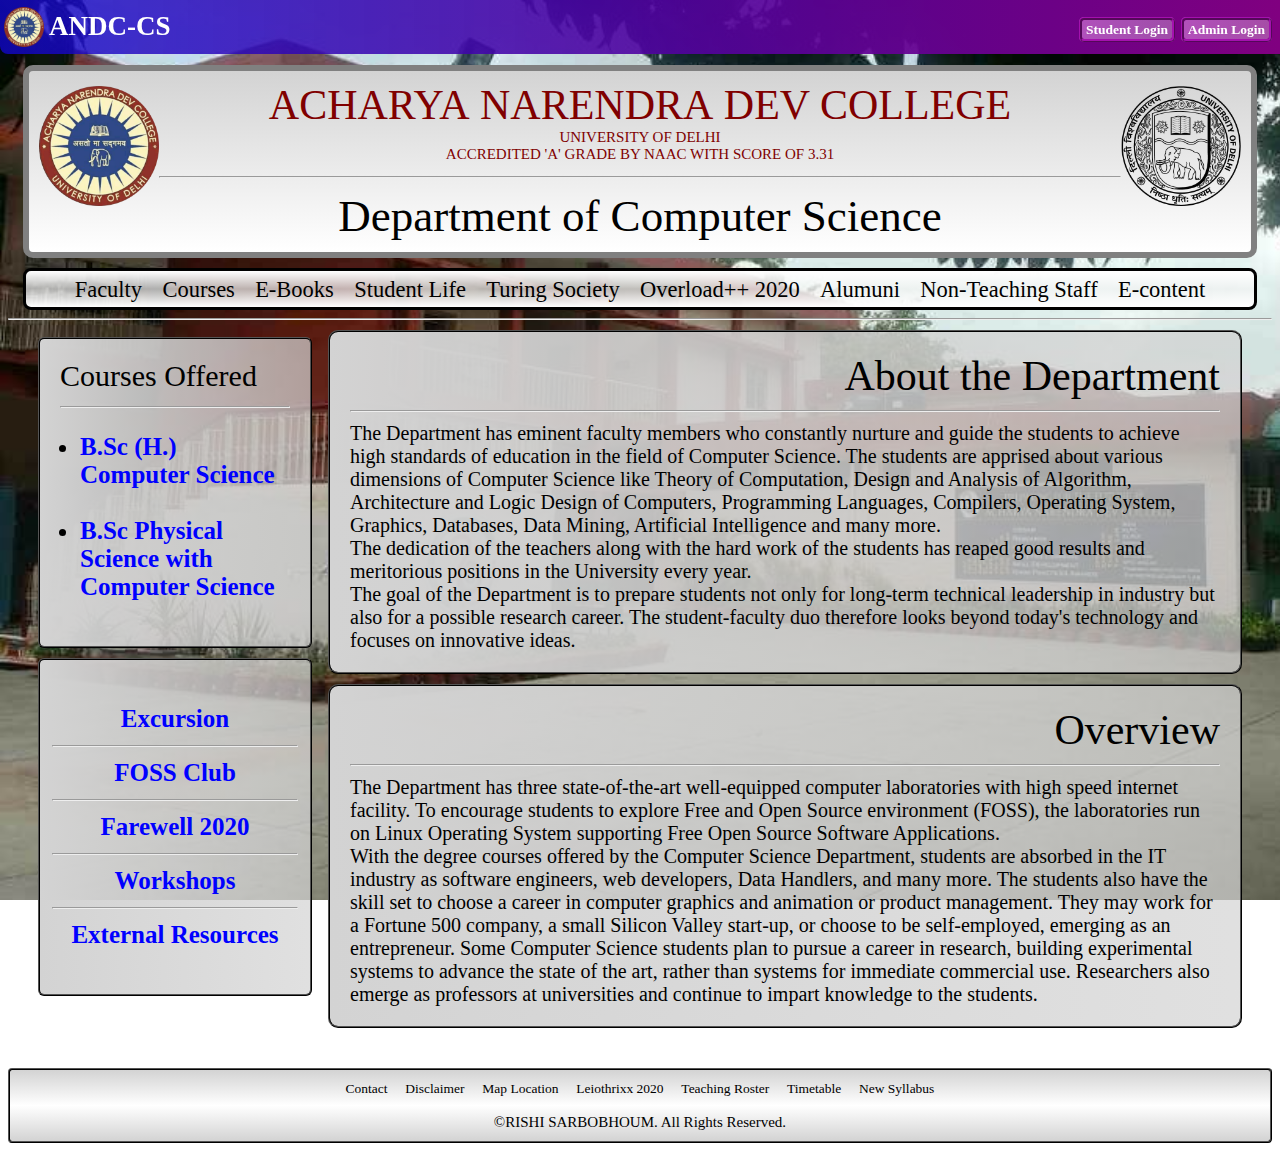
<file: index.html>
<!DOCTYPE html>
	<html>
		<head>
			<title>ANDC-CS Home</title>
			<meta name="viewport"  content="width=device-width;initial-scale=1.0">
			<link rel="stylesheet" type="text/css" href="./stylesheet.css">
		</head>
		
		<body>
			<div id="topbar">
				<div id="logo">
					<a href="">
						<img src="./circle-cropped.png" alt="ANDC logo" />
					</a>
					<a href="./" id="andc_cshome">
						<b>ANDC-CS</b>
					</a>
				</div>
				<ul>
					<li><a href="">Admin Login</a></li>
					<li><a href="">Student Login</a></li>
				</ul>
			</div>
			<div id="header">
				<div id="andclogo">
					<a href=""><img src="./circle-cropped.png" alt="ANDC logo" /></a>
				</div>
				<div id="dulogo">
					<a href=" "><img src="./Delhi_University's_official_logo.png" alt="ANDC logo" /></a>
				</div>
				<div id="andcname">
					<p id="p1">ACHARYA&nbsp;NARENDRA&nbsp;DEV COLLEGE</p>
					<p id="p2">UNIVERSITY OF DELHI</p>
					<p id="p2">ACCREDITED 'A' GRADE BY NAAC WITH SCORE OF 3.31</p><hr />
					<p id="p3">Department of Computer Science</p>
				</div>
			</div>
			<div id="navbar">
				<ul>
					<li><a href="">Faculty</a></li>
					<li><a href="">Courses</a></li>
					<li><a href="">E-Books</a></li>
					<li><a href="">Student Life</a></li>
					<li><a href="./Turing Home.html">Turing Society</a></li>
					<li><a href="">Overload++ 2020</a></li>
					<li><a href="">Alumuni</a></li>
					<li><a href="./Non-Teaching Faculty Home.html">Non-Teaching Staff</a></li>
					<li><a href="">E-content</a></li>
				</ul>
			</div><hr />
			<div id="sidebox1">
				<p id="p1">Courses Offered</p><hr />
				<ul>
					<li><a href="">B.Sc (H.) Computer Science</a></li><br />
					<li><a href="">B.Sc Physical Science with Computer Science</a></li>
				</ul>
			</div>
			<div id="sidebox2">
				<ul>
					<li><a href="">Excursion</a></li><hr />
					<li><a href="">FOSS Club</a></li><hr />
					<li><a href="">Farewell 2020</a></li><hr />
					<li><a href="">Workshops</a></li><hr />
					<li><a href="">External Resources</a></li>
				</ul>
			</div>
			<div class="box">
				<p id="p1" align="right">About the Department</p><hr />
				<p id="p2">The Department has eminent faculty members who constantly nurture and guide the students to achieve high standards of education in the field of Computer Science. The students are apprised about various dimensions of Computer Science like Theory of Computation, Design and Analysis of Algorithm, Architecture and Logic Design of Computers, Programming Languages, Compilers, Operating System, Graphics, Databases, Data Mining, Artificial Intelligence and many more.<br />
				 The dedication of the teachers along with the hard work of the students has reaped good results and meritorious positions in the University every year.<br />
				 The goal of the Department is to prepare students not only for long-term technical leadership in industry but also for a possible research career. The student-faculty duo therefore looks beyond today's technology and focuses on innovative ideas.
				</p>
			</div>
			<div class="box">
				<p id="p1" align="right">Overview</p><hr />
				<p id="p2">The Department has three state-of-the-art well-equipped computer laboratories with high speed internet facility. To encourage students to explore Free and Open Source environment (FOSS), the laboratories run on Linux Operating System supporting Free Open Source Software Applications.<br />
				With the degree courses offered by the Computer Science Department, students are absorbed in the IT industry as software engineers, web developers, Data Handlers, and many more. The students also have the skill set to choose a career in computer graphics and animation or product management. They may work for a Fortune 500 company, a small Silicon Valley start-up, or choose to be self-employed, emerging as an entrepreneur. Some Computer Science students plan to pursue a career in research, building experimental systems to advance the state of the art, rather than systems for immediate commercial use. Researchers also emerge as professors at universities and continue to impart knowledge to the students.
				</p>
			</div>
			<div id="footer">
				<ul>
					<li><a href="">Contact</a></li>
					<li><a href="">Disclaimer</a></li>
					<li><a href="">Map Location</a></li>
					<li><a href="">Leiothrixx 2020</a></li>
					<li><a href="">Teaching Roster</a></li>
					<li><a href="">Timetable</a></li>
					<li><a href="">New Syllabus</a></li>
				</ul><br />
				<p>&copyRISHI SARBOBHOUM. All Rights Reserved.
			</div>
		</body>
	</html>
</file>
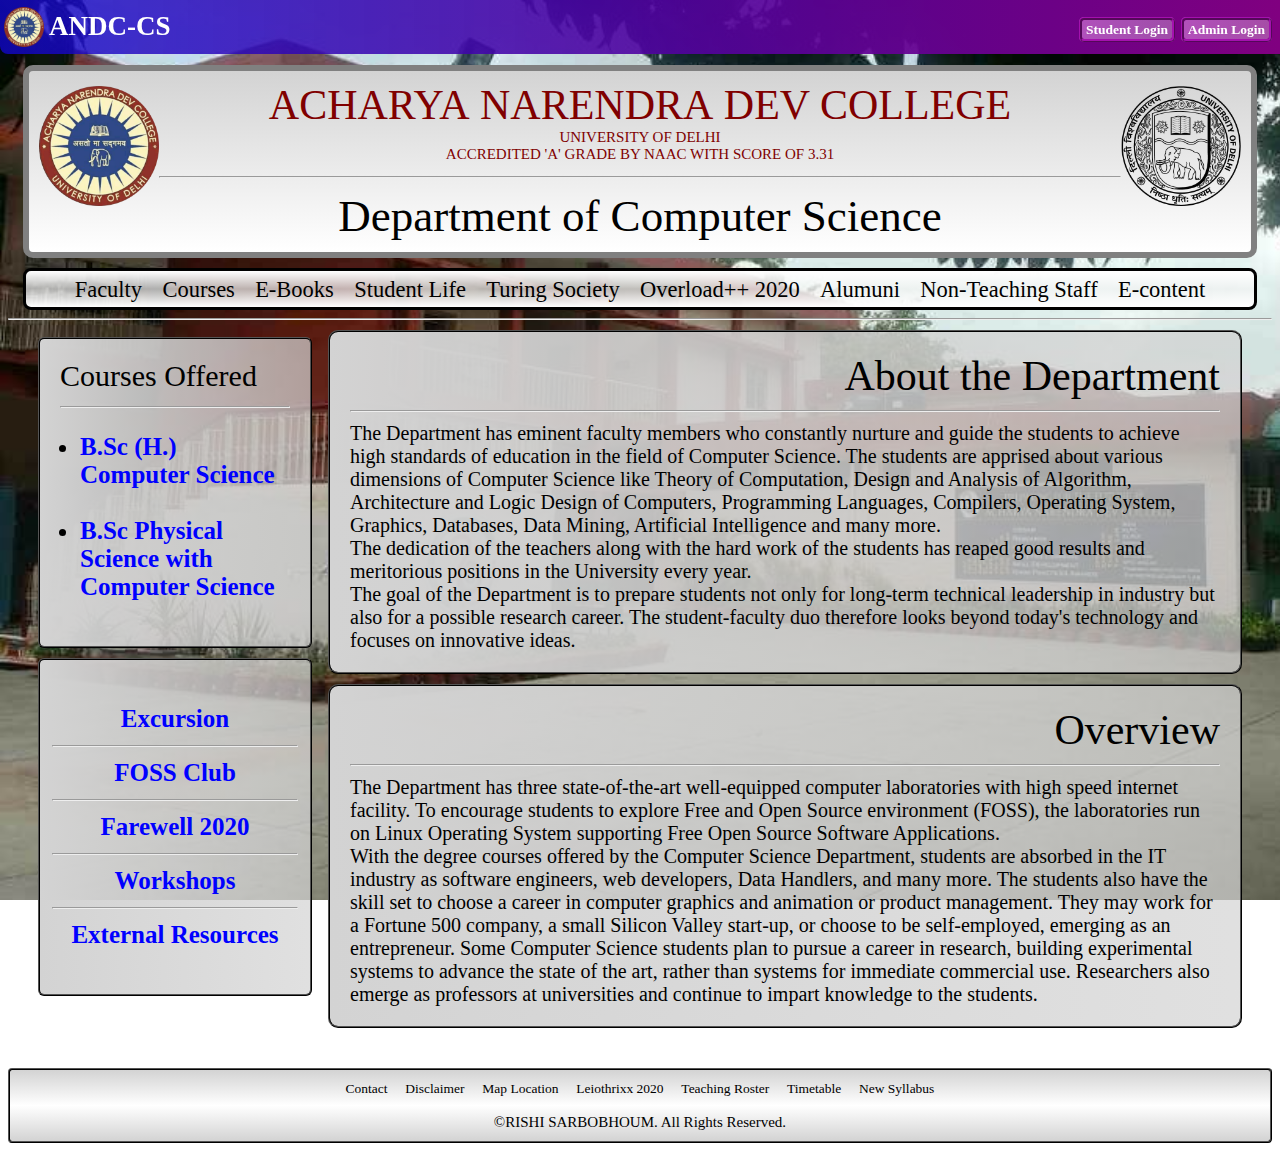
<file: Home.html>
<!DOCTYPE html>
	<html>
		<head>
			<title>ANDC-CS Home</title>
			<meta name="viewport"  content="width:device-width;initial-scale:1.0">
			<link rel="stylesheet" type="text/css" href="./stylesheet.css">
		</head>
		
		<body>
			<div id="topbar">
				<div id="logo">
					<a href="">
						<img src="./circle-cropped.png" alt="ANDC logo" />
					</a>
					<a href="./Home.html" id="andc_cshome">
						<b>ANDC-CS</b>
					</a>
				</div>
				<ul>
					<li><a href="">Admin Login</a></li>
					<li><a href="">Student Login</a></li>
				</ul>
			</div>
			<div id="header">
				<div id="andclogo">
					<a href=""><img src="./circle-cropped.png" alt="ANDC logo" /></a>
				</div>
				<div id="dulogo">
					<a href=" "><img src="./Delhi_University's_official_logo.png" alt="ANDC logo" /></a>
				</div>
				<div id="andcname">
					<p id="p1">ACHARYA&nbsp;NARENDRA&nbsp;DEV COLLEGE</p>
					<p id="p2">UNIVERSITY OF DELHI</p>
					<p id="p2">ACCREDITED 'A' GRADE BY NAAC WITH SCORE OF 3.31</p><hr />
					<p id="p3">Department of Computer Science</p>
				</div>
			</div>
			<div id="navbar">
				<ul>
					<li><a href="">Faculty</a></li>
					<li><a href="">Courses</a></li>
					<li><a href="">E-Books</a></li>
					<li><a href="">Student Life</a></li>
					<li><a href="./Turing Home.html">Turing Society</a></li>
					<li><a href="">Overload++ 2020</a></li>
					<li><a href="">Alumuni</a></li>
					<li><a href="./Non-Teaching Faculty Home.html">Non-Teaching Staff</a></li>
					<li><a href="">E-content</a></li>
				</ul>
			</div><hr />
			<div id="sidebox1">
				<p id="p1">Courses Offered</p><hr />
				<ul>
					<li><a href="">B.Sc (H.) Computer Science</a></li><br />
					<li><a href="">B.Sc Physical Science with Computer Science</a></li>
				</ul>
			</div>
			<div id="sidebox2">
				<ul>
					<li><a href="">Excursion</a></li><hr />
					<li><a href="">FOSS Club</a></li><hr />
					<li><a href="">Farewell 2020</a></li><hr />
					<li><a href="">Workshops</a></li><hr />
					<li><a href="">External Resources</a></li>
				</ul>
			</div>
			<div class="box">
				<p id="p1" align="right">About the Department</p><hr />
				<p id="p2">The Department has eminent faculty members who constantly nurture and guide the students to achieve high standards of education in the field of Computer Science. The students are apprised about various dimensions of Computer Science like Theory of Computation, Design and Analysis of Algorithm, Architecture and Logic Design of Computers, Programming Languages, Compilers, Operating System, Graphics, Databases, Data Mining, Artificial Intelligence and many more.<br />
				 The dedication of the teachers along with the hard work of the students has reaped good results and meritorious positions in the University every year.<br />
				 The goal of the Department is to prepare students not only for long-term technical leadership in industry but also for a possible research career. The student-faculty duo therefore looks beyond today's technology and focuses on innovative ideas.
				</p>
			</div>
			<div class="box">
				<p id="p1" align="right">Overview</p><hr />
				<p id="p2">The Department has three state-of-the-art well-equipped computer laboratories with high speed internet facility. To encourage students to explore Free and Open Source environment (FOSS), the laboratories run on Linux Operating System supporting Free Open Source Software Applications.<br />
				With the degree courses offered by the Computer Science Department, students are absorbed in the IT industry as software engineers, web developers, Data Handlers, and many more. The students also have the skill set to choose a career in computer graphics and animation or product management. They may work for a Fortune 500 company, a small Silicon Valley start-up, or choose to be self-employed, emerging as an entrepreneur. Some Computer Science students plan to pursue a career in research, building experimental systems to advance the state of the art, rather than systems for immediate commercial use. Researchers also emerge as professors at universities and continue to impart knowledge to the students.
				</p>
			</div>
			<div id="footer">
				<ul>
					<li><a href="">Contact</a></li>
					<li><a href="">Disclaimer</a></li>
					<li><a href="">Map Location</a></li>
					<li><a href="">Leiothrixx 2020</a></li>
					<li><a href="">Teaching Roster</a></li>
					<li><a href="">Timetable</a></li>
					<li><a href="">New Syllabus</a></li>
				</ul><br />
				<p>&copyRISHI SARBOBHOUM. All Rights Reserved.
			</div>
		</body>
	</html>
</file>
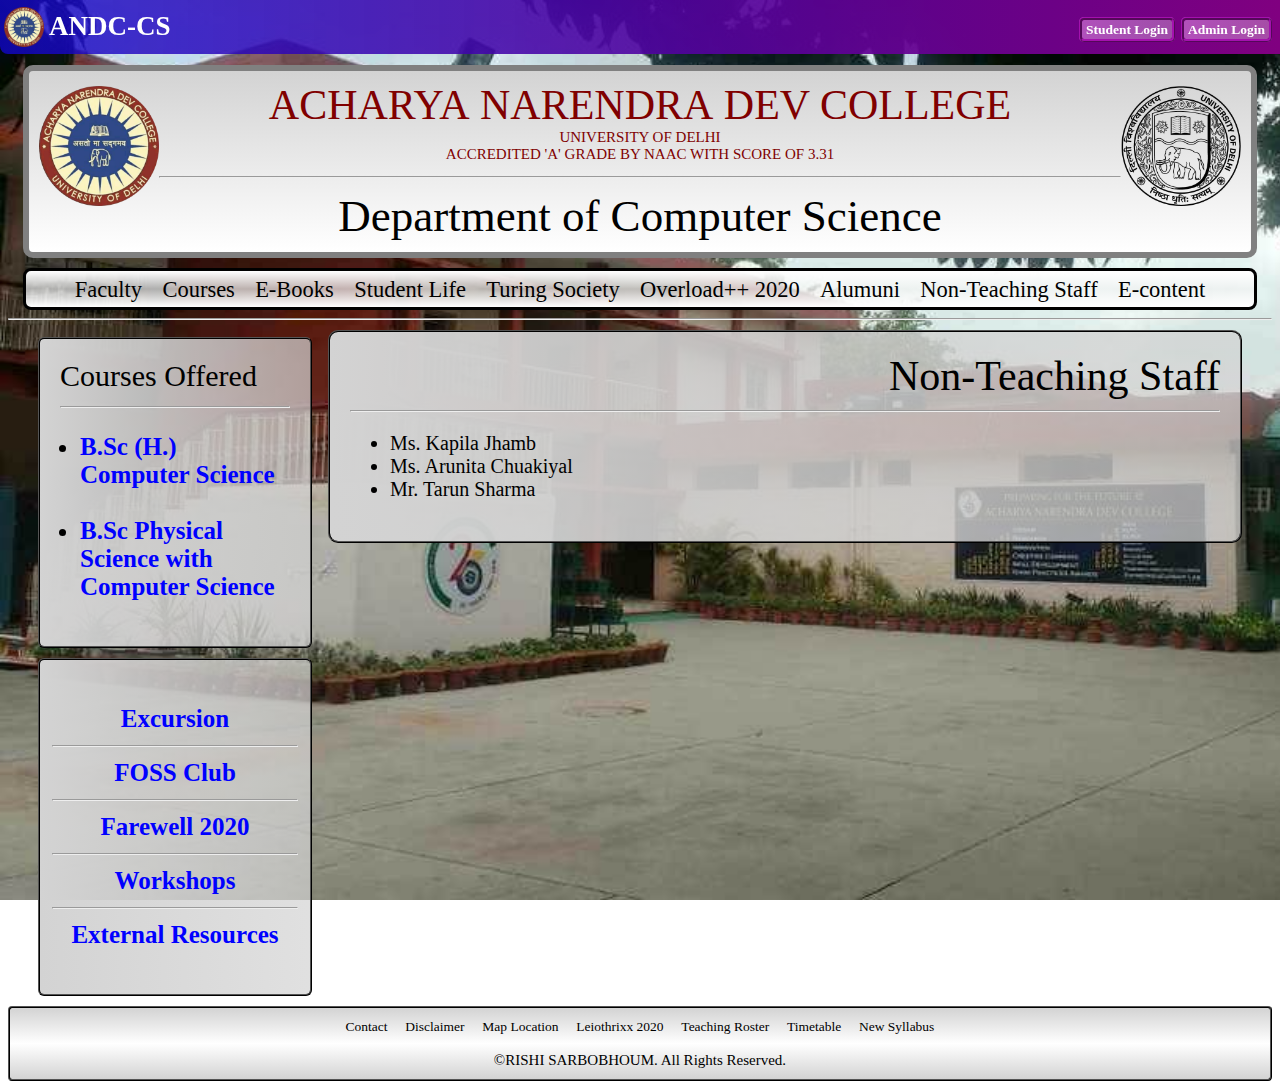
<file: Non-Teaching Faculty Home.html>
<!DOCTYPE html>
	<html>
		<head>
			<title>ANDC-CS Non-Teaching Faculty</title>
			<meta name="viewport"  content="width=device-width;initial-scale=1.0">
			<link rel="stylesheet" type="text/css" href="./stylesheet.css">
		</head>
		
		<body>
			<div id="topbar">
				<div id="logo">
					<a href="">
						<img src="./circle-cropped.png" alt="ANDC logo" />
					</a>
					<a href="./" id="andc_cshome">
						<b>ANDC-CS</b>
					</a>
				</div>
				<ul>
					<li><a href="">Admin Login</a></li>
					<li><a href="">Student Login</a></li>
				</ul>
			</div>
			<div id="header">
				<div id="andclogo">
					<a href=""><img src="./circle-cropped.png" alt="ANDC logo" /></a>
				</div>
				<div id="dulogo">
					<a href=" "><img src="./Delhi_University's_official_logo.png" alt="ANDC logo" /></a>
				</div>
				<div id="andcname">
					<p id="p1">ACHARYA&nbsp;NARENDRA&nbsp;DEV COLLEGE</p>
					<p id="p2">UNIVERSITY OF DELHI</p>
					<p id="p2">ACCREDITED 'A' GRADE BY NAAC WITH SCORE OF 3.31</p><hr />
					<p id="p3">Department of Computer Science</p>
				</div>
			</div>
			<div id="navbar">
				<ul>
					<li><a href="">Faculty</a></li>
					<li><a href="">Courses</a></li>
					<li><a href="">E-Books</a></li>
					<li><a href="">Student Life</a></li>
					<li><a href="./Turing Home.html">Turing Society</a></li>
					<li><a href="">Overload++ 2020</a></li>
					<li><a href="">Alumuni</a></li>
					<li><a href="./Non-Teaching Faculty Home.html">Non-Teaching Staff</a></li>
					<li><a href="">E-content</a></li>
				</ul>
			</div><hr />
			<div id="sidebox1">
				<p id="p1">Courses Offered</p><hr />
				<ul>
					<li><a href="">B.Sc (H.) Computer Science</a></li><br />
					<li><a href="">B.Sc Physical Science with Computer Science</a></li>
				</ul>
			</div>
			<div id="sidebox2">
				<ul>
					<li><a href="">Excursion</a></li><hr />
					<li><a href="">FOSS Club</a></li><hr />
					<li><a href="">Farewell 2020</a></li><hr />
					<li><a href="">Workshops</a></li><hr />
					<li><a href="">External Resources</a></li>
				</ul>
			</div>
			<div class="box">
				<p id="p1" align="right">Non-Teaching Staff</p><hr />
				<ul style:"list-style-type:square;background:inherit;">
					<li>Ms. Kapila Jhamb</li>
					<li>Ms. Arunita Chuakiyal</li>
					<li>Mr. Tarun Sharma</li>
				</ul>
			</div>
			<div id="footer">
				<ul>
					<li><a href="">Contact</a></li>
					<li><a href="">Disclaimer</a></li>
					<li><a href="">Map Location</a></li>
					<li><a href="">Leiothrixx 2020</a></li>
					<li><a href="">Teaching Roster</a></li>
					<li><a href="">Timetable</a></li>
					<li><a href="">New Syllabus</a></li>
				</ul><br />
				<p>&copyRISHI SARBOBHOUM. All Rights Reserved.
			</div>
		</body>
	</html>
</file>
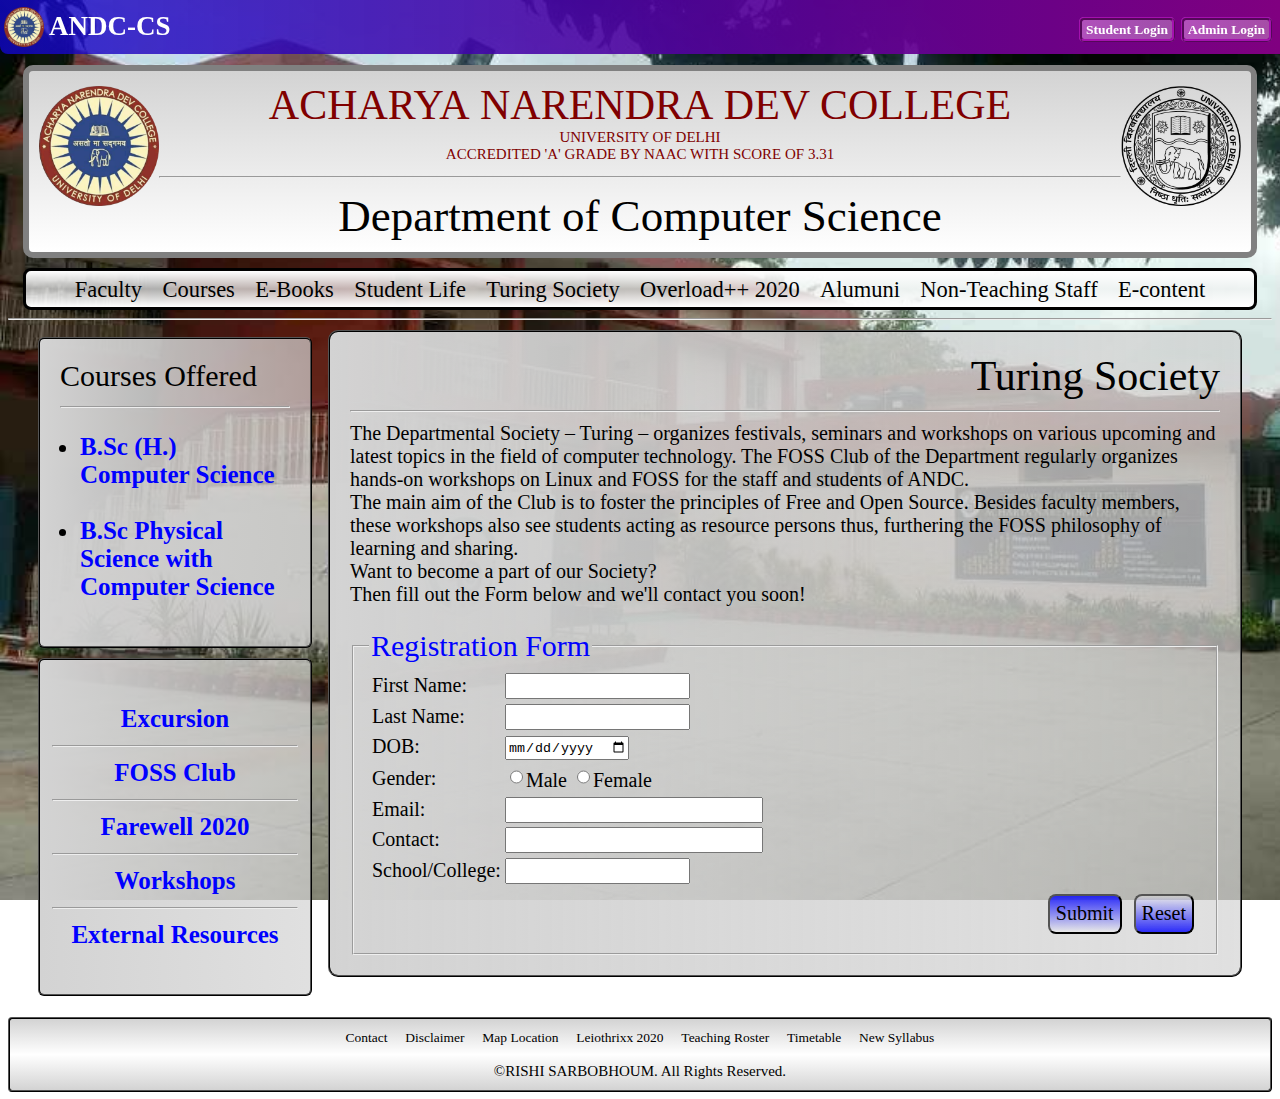
<file: Turing Home.html>
<!DOCTYPE html>
	<html>
		<head>
			<title>ANDC-CS Turing Society</title>
			<meta name="viewport"  content="width=device-width;initial-scale=1.0">
			<link rel="stylesheet" type="text/css" href="./stylesheet.css">
		</head>
		
		<body>
			<div id="topbar">
				<div id="logo">
					<a href="">
						<img src="./circle-cropped.png" alt="ANDC logo" />
					</a>
					<a href="./" id="andc_cshome">
						<b>ANDC-CS</b>
					</a>
				</div>
				<ul>
					<li><a href="">Admin Login</a></li>
					<li><a href="">Student Login</a></li>
				</ul>
			</div>
			<div id="header">
				<div id="andclogo">
					<a href=""><img src="./circle-cropped.png" alt="ANDC logo" /></a>
				</div>
				<div id="dulogo">
					<a href=" "><img src="./Delhi_University's_official_logo.png" alt="ANDC logo" /></a>
				</div>
				<div id="andcname">
					<p id="p1">ACHARYA&nbsp;NARENDRA&nbsp;DEV COLLEGE</p>
					<p id="p2">UNIVERSITY OF DELHI</p>
					<p id="p2">ACCREDITED 'A' GRADE BY NAAC WITH SCORE OF 3.31</p><hr />
					<p id="p3">Department of Computer Science</p>
				</div>
			</div>
			<div id="navbar">
				<ul>
					<li><a href="">Faculty</a></li>
					<li><a href="">Courses</a></li>
					<li><a href="">E-Books</a></li>
					<li><a href="">Student Life</a></li>
					<li><a href="./Turing Home.html">Turing Society</a></li>
					<li><a href="">Overload++ 2020</a></li>
					<li><a href="">Alumuni</a></li>
					<li><a href="./Non-Teaching Faculty Home.html">Non-Teaching Staff</a></li>
					<li><a href="">E-content</a></li>
				</ul>
			</div><hr />
			<div id="sidebox1">
				<p id="p1">Courses Offered</p><hr />
				<ul>
					<li><a href="">B.Sc (H.) Computer Science</a></li><br />
					<li><a href="">B.Sc Physical Science with Computer Science</a></li>
				</ul>
			</div>
			<div id="sidebox2">
				<ul>
					<li><a href="">Excursion</a></li><hr />
					<li><a href="">FOSS Club</a></li><hr />
					<li><a href="">Farewell 2020</a></li><hr />
					<li><a href="">Workshops</a></li><hr />
					<li><a href="">External Resources</a></li>
				</ul>
			</div>
			<div class="box">
				<p id="p1" align="right">Turing Society</p><hr />
				<p id="p2">The Departmental Society – Turing – organizes festivals, seminars and workshops on various upcoming and latest topics in the field of computer technology. The FOSS Club of the Department regularly organizes hands-on workshops on Linux and FOSS for the staff and students of ANDC.<br />
				The main aim of the Club is to foster the principles of Free and Open Source. Besides faculty members, these workshops also see students acting as resource persons thus, furthering the FOSS philosophy of learning and sharing.<br />
				Want to become a part of our Society?<br/>
				Then fill out the Form below and we'll contact you soon!</p><br />
				<div id="form">
					<form action="" methods="" id="turing_registration">
						<fieldset >
							<legend style="color:blue;font-size:30px;">Registration Form</legend>
							<table style="font-size:20px;">
								<tr>
									<td><label for="f_name">First Name: </label></td>
									<td><input type="text" name="f_name" id="f_name" style="height:20px;"></td>
								</tr>
								<tr>
									<td><label for="l_name">Last Name: </label></td>
									<td><input type="text" name="l_name" id="l_name" style="height:20px;"></td>
								</tr>
								<tr>
									<td><label for="dob">DOB: </label></td>
									<td><input type="date" name="dob" id="dob" style="height:20px;"></td>
								</tr>
								<tr>
									<td><label for="gender">Gender: </label></td>
									<td><input type="radio" name="gender" id="gender" style="height:20px;">Male 
									<input type="radio" name="gender" id="gender" style="height:20px;">Female<br /></td>
								</tr>
								<tr>
									<td><label for="email">Email: </label></td>
									<td><input type="email" name="email" id="email" style="height:20px;width:250px;"></td>
								</tr>
								<tr>
									<td><label for="phone">Contact: </label></td>
									<td><input type="tel" name="phone" id="phone" style="height:20px;width:250px;"></td>
								</tr>
								<tr>
									<td><label for="school">School/College: </label></td>
									<td><input type="text" name="school" id="school" style="height:20px;"></td>
								</tr>
							</table>
							<table style="float:right;" cellpadding="5px">
						<tr>
							<td><input type="submit" name="submit" id="submit" value="Submit" style="width:auto;height:40px;background:linear-gradient(to bottom,rgba(0,0,255,0.8),rgba(255,255,255,0.3));color:black;font-size:20px;font-family:Comic Sans MS;border-radius:8px;"></td>
							<td><input type="reset" name="submit" id="submit" value="Reset" style="width:auto;height:40px;background:linear-gradient(to top,rgba(0,0,255,0.8),rgba(255,255,255,0.3));color:black;font-size:20px;font-family:Comic Sans MS;border-radius:8px;"></td>
						</tr>
					</table>
						</fieldset>
					</form>
				</div>
			</div>
			<div id="footer">
				<ul>
					<li><a href="">Contact</a></li>
					<li><a href="">Disclaimer</a></li>
					<li><a href="">Map Location</a></li>
					<li><a href="">Leiothrixx 2020</a></li>
					<li><a href="">Teaching Roster</a></li>
					<li><a href="">Timetable</a></li>
					<li><a href="">New Syllabus</a></li>
				</ul><br />
				<p>&copyRISHI SARBOBHOUM. All Rights Reserved.
			</div>
		</body>
	</html>
</file>
<file: stylesheet.css>
body {
	background-image:url(./acharya-narendra-dev-college-andc-delhi.jpg);
	background-repeat:no-repeat;
	background-attachment:fixed;
	background-size:cover;
	font-size:15px;
	font-family:Serif;
}

/* TOPBAR
=========*/

#topbar {
	background:linear-gradient(to right, rgba(17,7,202,0.8),purple);
	position:fixed;
	top:0px;
	left:0px;
	width:100%;
	border-bottom-left-radius:8px;
}

/* TOPBAR LOGO
==============*/

#topbar #logo {
	display:block;
	float:left;
	height:50px;
	width:200px;
	margin-top:4px;
	margin-left:4px;
}

#topbar #logo a {
	display:block;
	text-decoration:none;
	float:left;
	height:40px;
	margin-top:3px;
}

#topbar #logo img {
	height:40px;
	width:40px;
}

#topbar #logo #andc_cshome {
	padding-left:5px;
	padding-top:4px;
}

#topbar #logo #andc_cshome b {
	color:white;
	font-size:180%;
}

#topbar #logo a:hover {
	opacity:0.7;
	transition:opacity 0.5s ease-in-out;
}

/* TOPBAR BUTTONS
=================*/

#topbar ul{
	margin-top:14px;
	margin-right:5px;
	list-style-type:none;
	text-align:right;
	clear:right;
	line-height:30px;
}

#topbar ul li {
	display:inline;
	float:right;
	padding: 0px 3px;
}

#topbar ul li a {
	text-decoration:none;
	background:linear-gradient(to right,rgba(193,101,200,0.8),rgba(255,255,255,0.3));
	color:white;
	padding:2px 4px;
	font-size:90%;
	font-weight:bold;
	border:3px ridge rgb(164,17,174);
	border-radius:5px;
}

#topbar ul li a:hover {
	background:linear-gradient(to right,white,rgb(100,30,200));
	border-color:rgb(17,7,255);
	font-weight:bold;
	color:black;
}

/* HEADER
==========*/

#header {
	margin-top:65px;
	margin-left:15px;
	margin-right:15px;
	padding:10px;
	background:linear-gradient(lightgrey,white);
	border: 6px solid Grey;
	border-radius:10px;
}

#header #andclogo {
	display:inline;
	float:left;
	clear:left;
}

#header #andclogo a img, #header #dulogo a img {
	padding-top:5px;
	height:120px;
	width:120px;
}

#header #dulogo {
	display:inline;
	float:right;
	clear:right;
}

#header #andcname {
	text-align:center;
	font-size:25px;
	color:maroon;
}

p {
	margin:0px;
}

#header #p1, .box #p1{
	font-size:42px;
}

#header #p2 {
	font-size:15px;
}

#header #p3 {
	font-size:45px;
	color:black;
}

/* NAVIGATION BAR
=================*/

#navbar {
	margin:10px 15px 0px 15px;
	border-radius:8px;
	padding:0px;
	text-align:center;
	font-size:25px;
	font-family:"Gothic";
	background:linear-gradient(rgba(255,255,255,1),rgba(244,244,244,0.7),rgba(255,255,255,1));
	border: 3px solid black;
}

#navbar ul	{
	padding:0px;
	margin:0px auto;
	list-style-type:none;
}

#navbar ul li {
	display:inline-block;
	padding: 4px 3px;
}

#navbar ul li a {
	text-decoration:none;
	color:black;
	padding:2px 4px;
	font-size:90%;
	border-radius:6px;
}

#navbar ul li a:hover {
	background:linear-gradient(to right,black,grey,black);
	color:white;
}

/* CONTENT BOX 1
=================*/

.box {
	margin:10px 30px 10px 320px;
	padding:20px;
	font-family:verdana;
	font-size:20px;
	background:linear-gradient(to right,rgba(211,211,211,1),rgba(211,211,211,0.7));
	border:2px black ridge;
	border-radius:10px;
}

#sidebox1 {
	float:left;
	clear:left;
	width:230px;
	margin-top:10px;
	margin-left:30px;
	padding:20px;
	font-family:serif;
	font-size:25px;
	background:linear-gradient(to right,rgba(211,211,211,1),rgba(211,211,211,0.7));
	border:2px black ridge;
	border-radius:6px;
}

#sidebox1 ul {
	padding-left:20px;
}

#sidebox1 ul li {
	padding:0px;
}
#sidebox1 ul li a {
	text-decoration:none;
	font-weight:bold;
	color:blue;
}

#sidebox1 ul li a:hover {
	opacity:0.5;
}

#sidebox1 p {
	font-size:30px;
	font-family:Serif;
}

#sidebox2 {
	float:left;
	clear:left;
	width:270px;
	text-align:center;
	margin-top:10px;
	margin-left:30px;
	margin-bottom:10px;
	font-family:serif;
	font-size:25px;
	background:linear-gradient(to right,rgba(211,211,211,1),rgba(211,211,211,0.7));
	border:2px black ridge;
	border-radius:6px;
}

#sidebox2 ul {
	padding:10px;
}

#sidebox2 ul li {
	list-style-type:none;
	padding:10px;
}
#sidebox2 ul li a {
	text-decoration:none;
	font-weight:bold;
	color:blue;
}

#sidebox2 ul li a:hover {
	opacity:0.5;
}

#sidebox2 hr {
	margin:2px;
}

/* FOOTER
=========*/

#footer {
	clear:both;
	margin-top:40px;
	padding:10px;
	background:linear-gradient(lightgrey,white,lightgrey);
	border: 2px ridge Black;
	border-radius:4px;
	text-align:center;
	font-size:15px;
	font-family:"Gothic";
}

#footer ul	{
	padding:0px;
	margin:0px auto;
	list-style-type:none;
}

#footer ul li {
	display:inline-block;
	padding: 0px 3px;
}

#footer ul li a {
	text-decoration:none;
	color:black;
	padding:2px 4px;
	font-size:90%;
	border-radius:6px;
}

#footer ul li a:hover {
	background:linear-gradient(to right,lightgrey,white,lightgrey);
}

@media (max-width:590px) {
	#header {
		margin-top:92px;
	}
}
</file>
